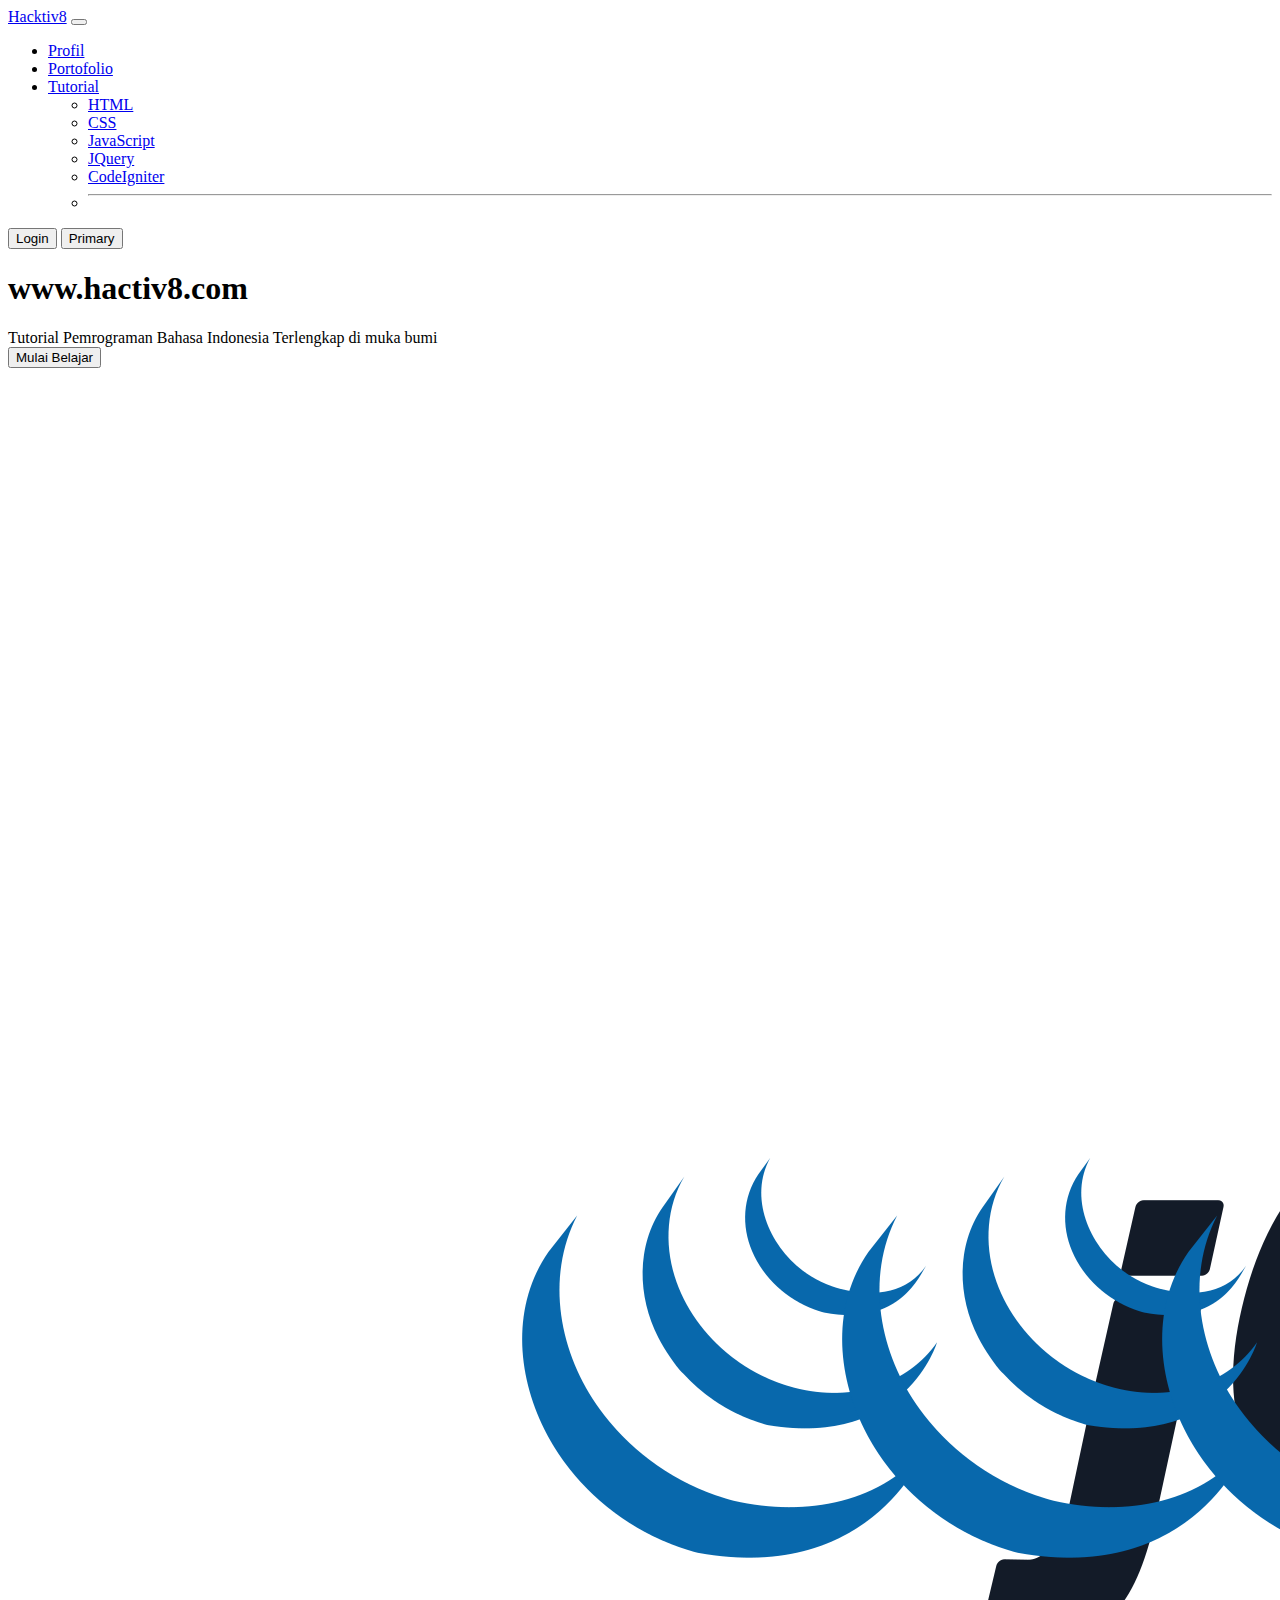
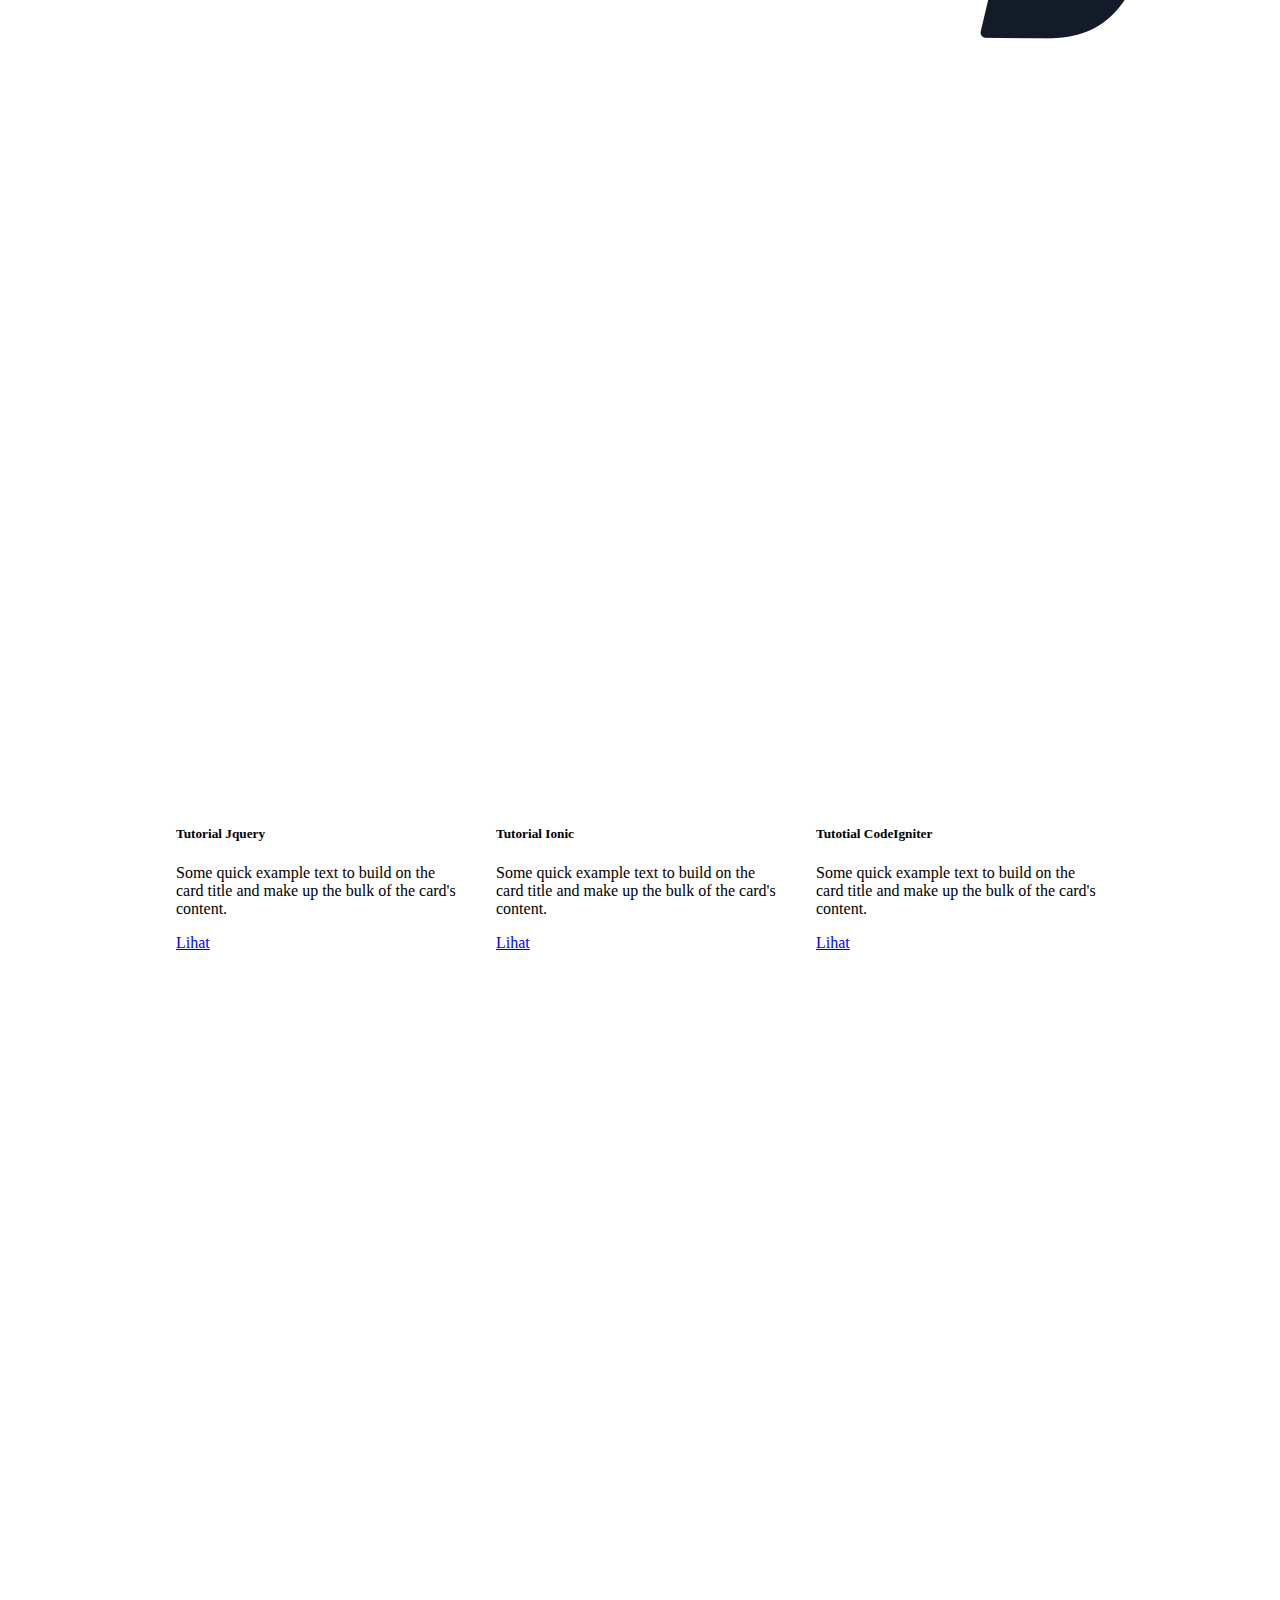
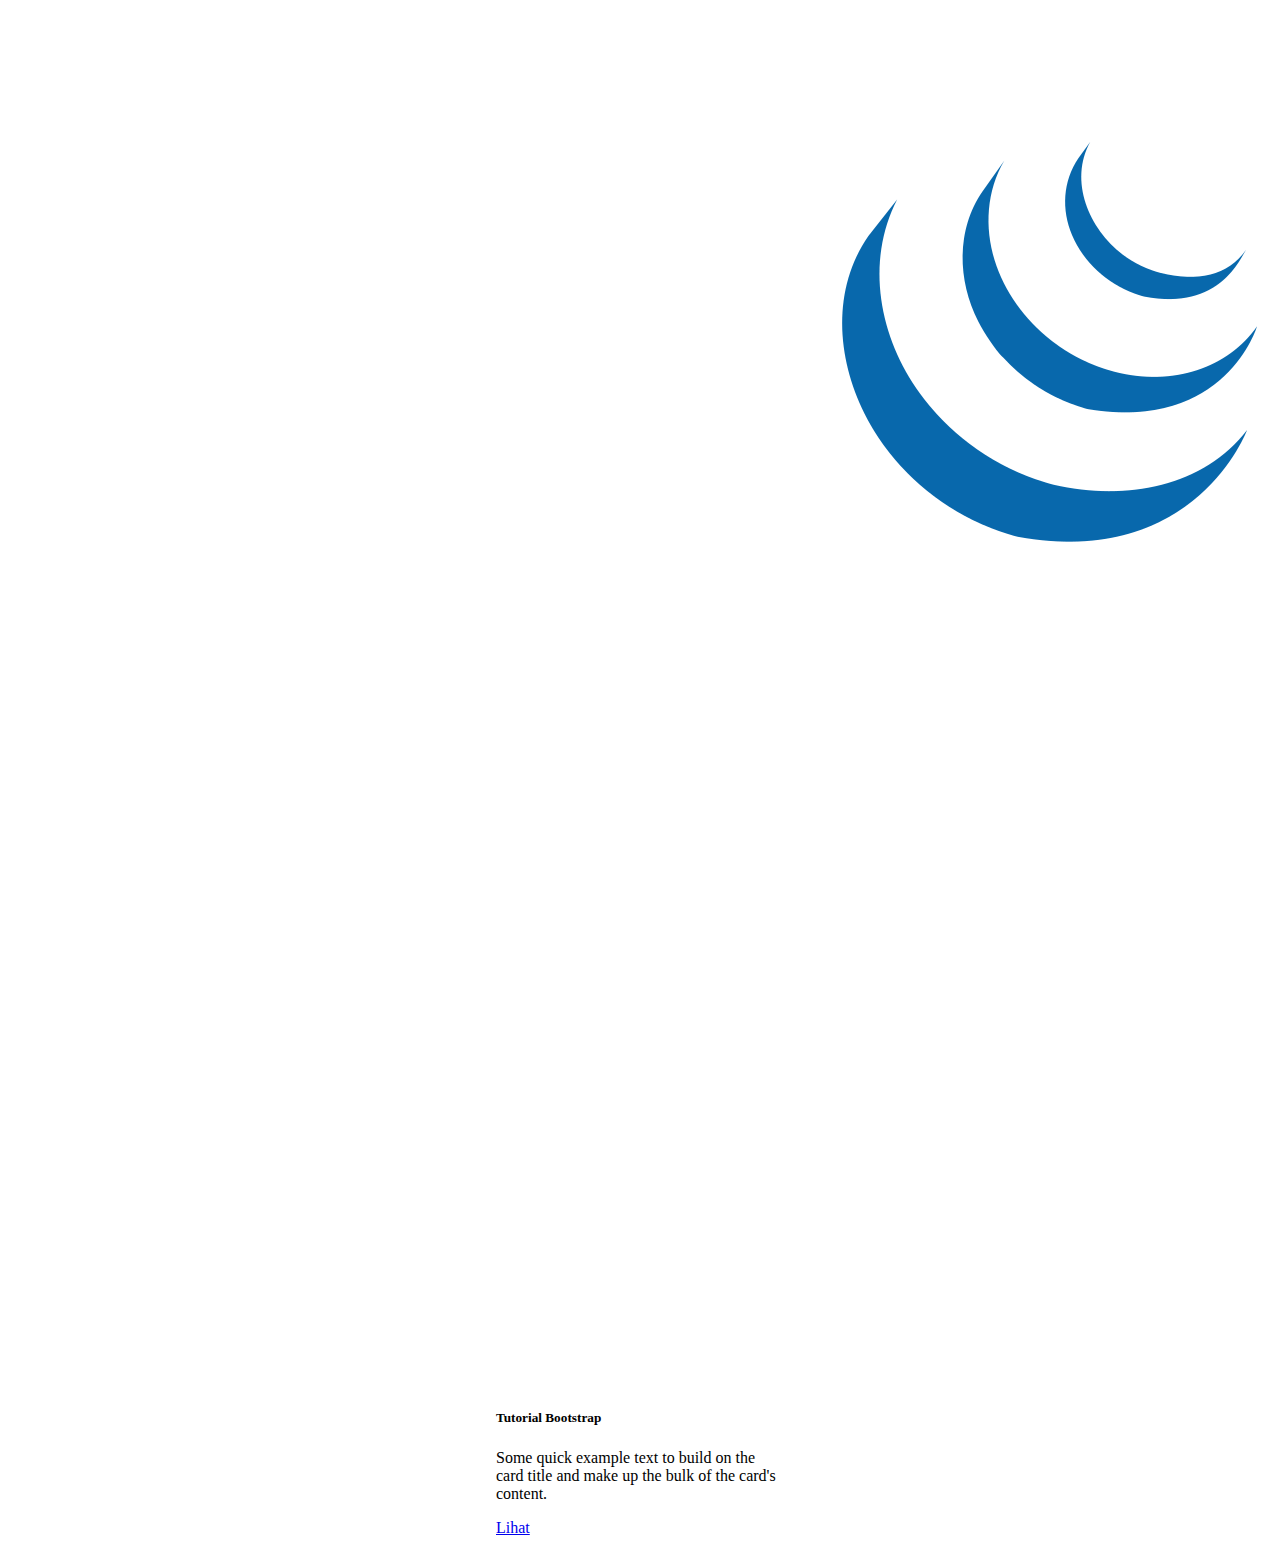
<file: pertemuan_3/index.html>
<!DOCTYPE html>
<html lang="en">
  <head>
    <meta charset="utf-8" />
    <meta name="viewport" content="width=device-width, initial-scale=1" />
    <title>Bootstrap demo</title>
    <link
      href="https://cdn.jsdelivr.net/npm/bootstrap@5.3.1/dist/css/bootstrap.min.css"
      rel="stylesheet"
      integrity="sha384-4bw+/aepP/YC94hEpVNVgiZdgIC5+VKNBQNGCHeKRQN+PtmoHDEXuppvnDJzQIu9"
      crossorigin="anonymous"
    />
  </head>
  <body>
    <!-- navbar -->
    <nav class="navbar navbar-expand-lg bg-body-tertiary">
      <div class="container-fluid">
        <a class="navbar-brand" href="#">Hacktiv8</a>
        <button
          class="navbar-toggler"
          type="button"
          data-bs-toggle="collapse"
          data-bs-target="#navbarScroll"
          aria-controls="navbarScroll"
          aria-expanded="false"
          aria-label="Toggle navigation"
        >
          <span class="navbar-toggler-icon"></span>
        </button>
        <div class="collapse navbar-collapse" id="navbarScroll">
          <ul
            class="navbar-nav me-auto my-2 my-lg-0 navbar-nav-scroll"
            style="--bs-scroll-height: 100px"
          >
            <li class="nav-item">
              <a class="nav-link active" aria-current="page" href="#">Profil</a>
            </li>
            <li class="nav-item">
              <a class="nav-link" href="../pertemuan_1/index.html"
                >Portofolio</a
              >
            </li>
            <li class="nav-item dropdown">
              <a
                class="nav-link dropdown-toggle"
                href="#"
                role="button"
                data-bs-toggle="dropdown"
                aria-expanded="false"
              >
                Tutorial
              </a>
              <ul class="dropdown-menu">
                <li><a class="dropdown-item" href="#">HTML</a></li>
                <li><a class="dropdown-item" href="#">CSS</a></li>
                <li><a class="dropdown-item" href="#">JavaScript</a></li>
                <li><a class="dropdown-item" href="#">JQuery</a></li>
                <li><a class="dropdown-item" href="#">CodeIgniter</a></li>
                <li><hr class="dropdown-divider" /></li>
              </ul>
            </li>
          </ul>
          <div>
            <button class="btn btn-outline-success" type="submit">Login</button>
            <button type="button" class="btn btn-primary">Primary</button>
          </div>
        </div>
      </div>
    </nav>
    <!-- End navbar -->

    <!-- JumboTron -->

    <div class="p-5 mb-4 bg-body-tertiary rounded-3">
      <div class="container-fluid py-5">
        <h1 class="display-5 fw-bold text-center">www.hactiv8.com</h1>
        <p class="text-center">
          Tutorial Pemrograman Bahasa Indonesia Terlengkap di muka bumi
          <br />
          <button
            type="button"
            class="btn btn-primary"
            style="justify-content: center"
          >
            Mulai Belajar
          </button>
        </p>
      </div>
    </div>
    <!-- end JumboTron -->

    <!-- album -->
    <div
      class=""
      style="display: flex; justify-content: center; flex-wrap: wrap"
    >
      <div class="card" style="width: 18rem; margin: 1rem">
        <img src="images/jquery.png" class="card-img-top" alt="..." />
        <div class="card-body">
          <h5 class="card-title">Tutorial Jquery</h5>
          <p class="card-text">
            Some quick example text to build on the card title and make up the
            bulk of the card's content.
          </p>
          <a href="#" class="btn btn-primary">Lihat</a>
        </div>
      </div>
      <div class="card" style="width: 18rem; margin: 1rem">
        <img src="images/jquery.png" class="card-img-top" alt="..." />
        <div class="card-body">
          <h5 class="card-title">Tutorial Ionic</h5>
          <p class="card-text">
            Some quick example text to build on the card title and make up the
            bulk of the card's content.
          </p>
          <a href="#" class="btn btn-primary">Lihat</a>
        </div>
      </div>
      <div class="card" style="width: 18rem; margin: 1rem">
        <img src="images/jquery.png" class="card-img-top" alt="..." />
        <div class="card-body">
          <h5 class="card-title">Tutotial CodeIgniter</h5>
          <p class="card-text">
            Some quick example text to build on the card title and make up the
            bulk of the card's content.
          </p>
          <a href="#" class="btn btn-primary">Lihat</a>
        </div>
      </div>
      <div class="card" style="width: 18rem; margin: 1rem">
        <img src="images/jquery.png" class="card-img-top" alt="..." />
        <div class="card-body">
          <h5 class="card-title">Tutorial Bootstrap</h5>
          <p class="card-text">
            Some quick example text to build on the card title and make up the
            bulk of the card's content.
          </p>
          <a href="#" class="btn btn-primary">Lihat</a>
        </div>
      </div>
    </div>

    <!--end album -->

    <script
      src="https://cdn.jsdelivr.net/npm/bootstrap@5.3.1/dist/js/bootstrap.bundle.min.js"
      integrity="sha384-HwwvtgBNo3bZJJLYd8oVXjrBZt8cqVSpeBNS5n7C8IVInixGAoxmnlMuBnhbgrkm"
      crossorigin="anonymous"
    ></script>
  </body>
</html>
</file>
